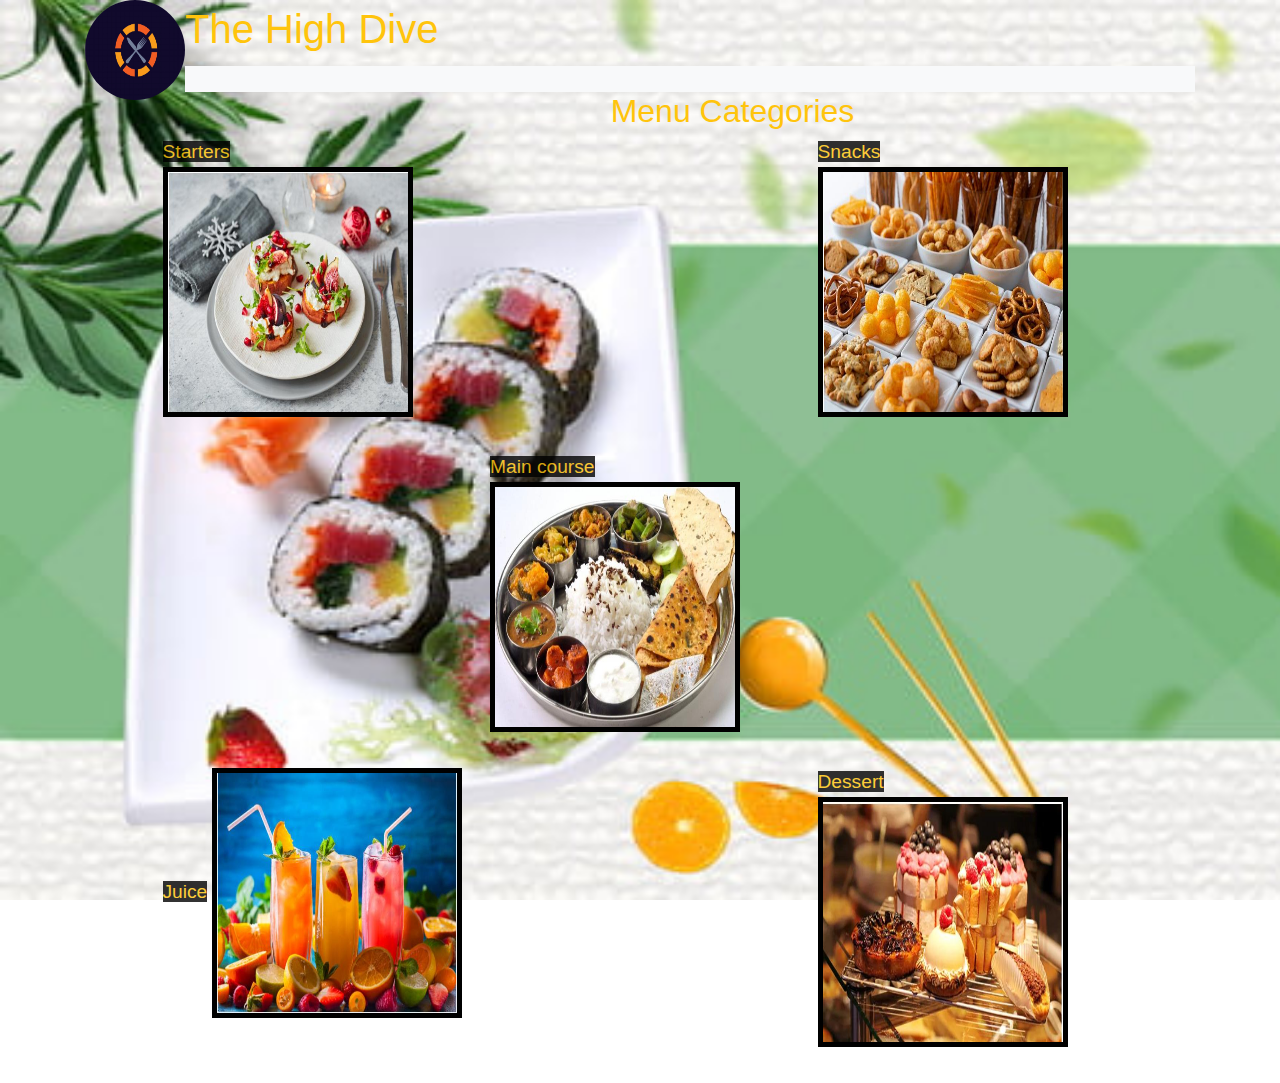
<file: index.html>
<!doctype>
<html>
    <head>
    <title>Foodflix</title>
        <meta name="viewport" content ="width=device-width, initial-scale = 1">
	<link rel ="stylesheet" href ="bootstrap.min.css">
         <link rel="stylesheet" href="menu.css"> 
</head>
    <body >
    <script src= "jquery-2.1.1.min.js"></script>

	<script src= "bootstrap.min.js"></script>
	
     <header>
    <nav id="header-nav" >
      <div class="container">
        <div class="navbar-header">
          <a href="#" class="float-left">
            <div id="logo-img" class="d-none d-sm-none d-md-block"><img src="logo.jpeg" class="rounded-circle">
                
              
              </div>
          </a>
            <div class="navbar-brand">
                
            <h1 style="color:#ffc40c">The High Dive</h1></div>
        </div>
          <nav class="navbar navbar-expand-lg navbar-light bg-light ">
  <a class="navbar-brand" href="#"></a>
  <button class="navbar-toggler d-block d-sm-block d-md-none" type="button" data-toggle="collapse" data-target="#contents" aria-controls="navbarSupportedContent" aria-expanded="false" aria-label="Toggle navigation">
    <span class="navbar-toggler-icon   icon-bar" id="navbar-toggler-icon" ></span>
  </button>

        <div id="contents" class="collapse navbar-collapse">
              <ul id="navList" class="nav navbar-nav mr-auto">
            
                  <li class="d-block d-sm-block d-md-none" style="color:#ffc40c"><a href="#" >Starters</a></li>
                  
                  <li class="d-block d-sm-block d-md-none" style="color:#ffc40c"><a href="#" >Snacks</a></li>
                  <li class="d-block d-sm-block d-md-none" style="color:#ffc40c">
                      <a href="#" >Main Course</a></li>
                  <li class="d-block d-sm-block d-md-none" style="color:#ffc40c"><a href="#">Juices</a></li>
                  <li class="d-block d-sm-block d-md-none" style="color:#ffc40c"><a href="#">Dessert</a></li>
            </ul>
              </div>
         </nav>
        </div>
         </nav>
        </header>
        
    
            
        <div id="menu" class="text-center"  style="color:#ffc40c">
            <h2 class="text-center  d-none d-md-block d-lg-block d-xl-block">Menu Categories</h2>
            </div>
            <div class="row">
                <div class="col-md-6 d-none d-md-block d-lg-block d-xl-block">
            <div class="category-tile menuborder">
                <a href="#">
               <span>Starters</span>
                <img width="250" height="250" src="starter.jpeg" class="img_border">
                </a>
                    </div>
                </div>  
                   <div class="col-md-6 d-none d-md-block d-lg-block d-xl-block">
            <div class="category-tile menuborder">
                <a href="#">
                         <span>Snacks</span>
                <img width="250" height="250" src="snacks.jpeg" class="img_border">
                </a></div>
                </div>
                </div>
                    
                
                <div class="row">
            <div class="col-md-12 d-none d-md-block d-lg-block   d-xl-block">
            <div class="category-tile menuborder">
                <a href="#">
                        <span>Main course</span>
                <img width="250" height="250" src="main_course.jpeg" class="img_border">
                </a></div>
                    </div>
                       </div>
                
               
                
                    <div class="row">
                <div class="col-md-6 d-none d-md-block d-lg-block   d-xl-block">
            <div class="category-tile menuborder">
                <a href="#">
               <span>Juice</span>
                <img width="250" height="250" src="juice.jpeg" class="img_border">
                </a></div>
                </div>  
                   <div class="col-md-6 d-none d-md-block d-lg-block   d-xl-block">
            <div class="category-tile menuborder">
                <a href="#">
                         <span>Dessert</span>
                <img width="250" height="250" src="dessert.jpeg" class="img_border">
                </a></div>
                </div>
                </div>
               
            
        
	
    </body>
</html>
</file>
<file: menu.css>
body{
background-image:url('bg7.jpg');
background-repeat:no-repeat;
background-attachment:fixed;

background-size:cover;
}

.menuborder{
    border: 5px white;
}



.category-tile{
    text-align: center
    border: 2px solid black;
    overflow:hidden;
    width:300px;
    height:300px;
    margin:0 auto 15px;
    
}

.category-tile  span {
    align-content: center;
    bottom:0;
    right:0;
    width:100px;
    text-align: center;
    font-size: 1.2em;
    text-transform: :uppercase;
    background-color:black;
    color:#ffc40c;
    opacity:.8;
    /*font-family: poppins;*/
}

.category-tile:hover{
    
    width:350px;
    height:350px;
    align-items: center;
    transform: scale(1.5);
    transition: transform .2s;
    
}

.rounded-circle {
  border-radius: 50% ;
  width:100px;
height: 100px
}

.icon-bar {
  border: 2px solid #61122f;
}



#name{
    color: #ffc40c;
}
ul{
    color:#ffc40c;
    
}
.img_border{
    border : 5px solid black;
    
}
</file>
